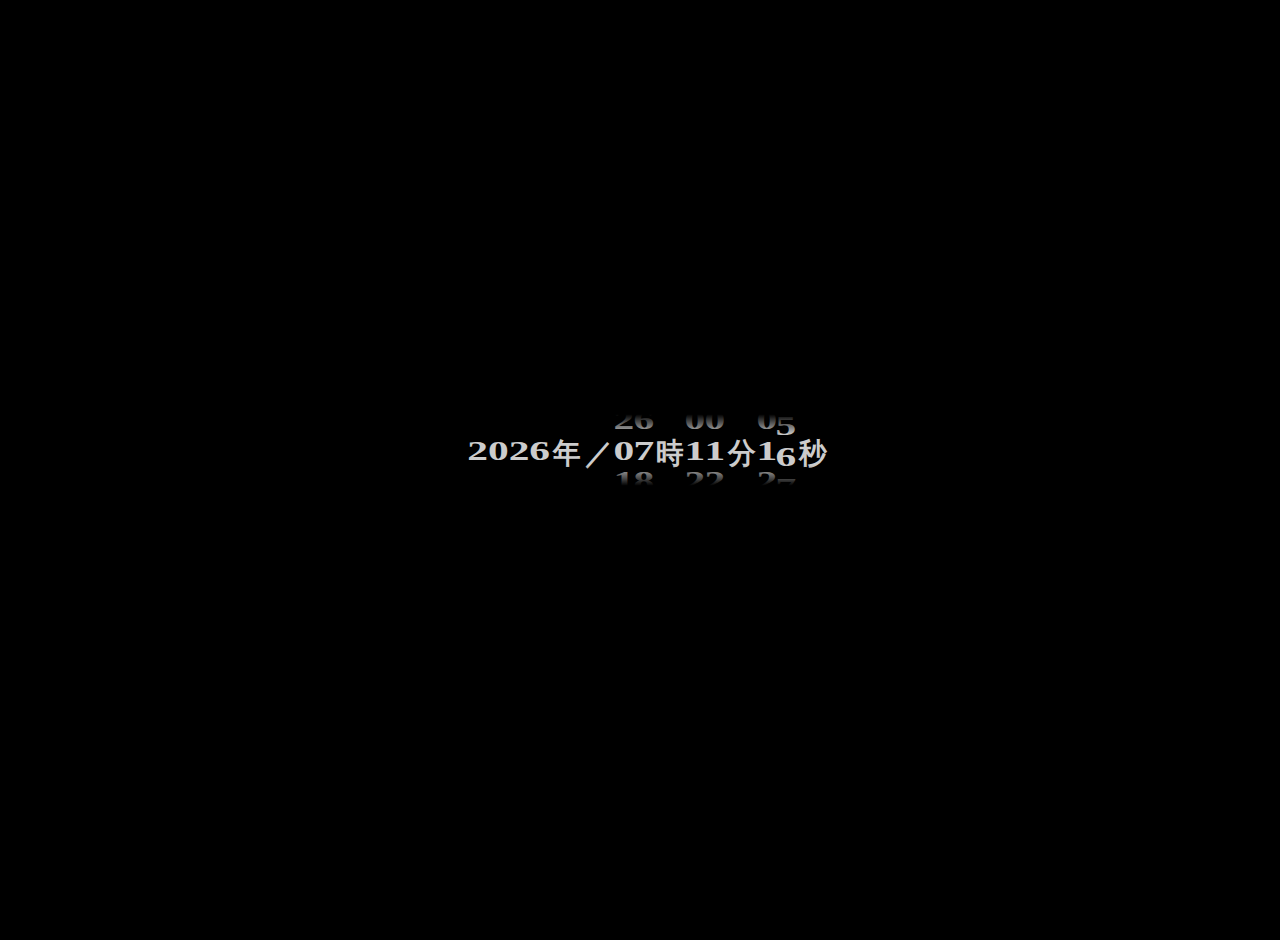
<file: siren.html>
<html lang="ja">
<head>
    <meta charset="UTF-8">
    <meta name="viewport" content="width=device-width, initial-scale=1.0">
    <title>Document</title>
    <style>.absolute{
        position: absolute;
    }
    .white {
        color:#ccc
    }
    .black{
        background-color: black;
    }
    .inline{
        display: inline-block;
    }
    *{
        font-family: "HG創英角ｺﾞｼｯｸUB";
        font-weight: 900;
        font-size: 1.2em;
    }
    .digit_font{
        transform: scale(1.5, 1);
    }
    .japanese_font{
        transform: scale(1,1.05);
    }
    #upper{
        background: linear-gradient(rgba(0,0,0,1), rgba(0,0,0,1), rgba(0,0,0,1), rgba(0,0,0,0))
    }
    #lower{
        background: linear-gradient(rgba(0,0,0,0), rgba(0,0,0,1), rgba(0,0,0,1), rgba(0,0,0,1))
    }
    body{
        overflow: hidden;
    }</style>
</head>
<body class="black">
    <div id="div_test" class="inline digit_font">0</div>
    <div id="s2_1" class="absolute white digit_font"></div>
    <div id="s2_2" class="absolute white digit_font"></div>
    <div id="s2_3" class="absolute white digit_font"></div>
    <div id="s1_1" class="absolute white digit_font"></div>
    <div id="s1_2" class="absolute white digit_font"></div>
    <div id="s1_3" class="absolute white digit_font"></div>
    <div id="m2_1" class="absolute white digit_font"></div>
    <div id="m2_2" class="absolute white digit_font"></div>
    <div id="m2_3" class="absolute white digit_font"></div>
    <div id="m1_1" class="absolute white digit_font"></div>
    <div id="m1_2" class="absolute white digit_font"></div>
    <div id="m1_3" class="absolute white digit_font"></div>
    <div id="h2_1" class="absolute white digit_font"></div>
    <div id="h2_2" class="absolute white digit_font"></div>
    <div id="h2_3" class="absolute white digit_font"></div>
    <div id="h1_1" class="absolute white digit_font"></div>
    <div id="h1_2" class="absolute white digit_font"></div>
    <div id="h1_3" class="absolute white digit_font"></div>
    <div id="year" class="absolute white digit_font"></div>

    <div id="s" class="absolute white japanese_font">秒</div>
    <div id="m" class="absolute white japanese_font">分</div>
    <div id="h" class="absolute white japanese_font">時</div>
    <div id="l" class="absolute white japanese_font">／</div>
    <div id="y" class="absolute white japanese_font">年</div>

    <div id="upper" class="absolute"></div>
    <div id="lower" class="absolute"></div>
    <div id="front" class="absolute"></div>
    <script>
        let div_test = document.getElementById("div_test")
        let div_s = document.getElementById("s")
        let div_m = document.getElementById("m")
        let div_h = document.getElementById("h")
        let div_l = document.getElementById("l")
        let div_d = document.getElementById("d")
        let div_mo = document.getElementById("mo")
        let div_y = document.getElementById("y")

        let div_s2_1 = document.getElementById("s2_1")
        let div_s2_2 = document.getElementById("s2_2")
        let div_s2_3 = document.getElementById("s2_3")
        let div_s1_1 = document.getElementById("s1_1")
        let div_s1_2 = document.getElementById("s1_2")
        let div_s1_3 = document.getElementById("s1_3")
        let div_m2_1 = document.getElementById("m2_1")
        let div_m2_2 = document.getElementById("m2_2")
        let div_m2_3 = document.getElementById("m2_3")
        let div_m1_1 = document.getElementById("m1_1")
        let div_m1_2 = document.getElementById("m1_2")
        let div_m1_3 = document.getElementById("m1_3")
        let div_h2_1 = document.getElementById("h2_1")
        let div_h2_2 = document.getElementById("h2_2")
        let div_h2_3 = document.getElementById("h2_3")
        let div_h1_1 = document.getElementById("h1_1")
        let div_h1_2 = document.getElementById("h1_2")
        let div_h1_3 = document.getElementById("h1_3")
        let div_year = document.getElementById("year")

        let div_upper = document.getElementById("upper")
        let div_lower = document.getElementById("lower")
        let div_front = document.getElementById("front")

        let agarihaba = new Array(10)
        for (let i = 0; i < agarihaba.length; i++) {
            agarihaba[i] = 0
        }

        function zeroume2keta(num){
            if (num >= 10){
                return ""+num
            } else {
                return "0"+num
            }
        }

        const height = div_test.clientHeight*0.96
        const width = div_test.clientWidth

        function clock(){
            let now = new Date()
            let year = zeroume2keta(now.getFullYear())
            let hour = zeroume2keta(now.getHours())
            let minute = zeroume2keta(now.getMinutes())
            let second = zeroume2keta(now.getSeconds())
            let milisec = now.getMilliseconds()

            agarihaba[9] = 0.5- milisec/1000
            if ((second[1] == "9" && milisec > 500) || second[1] == "0" && milisec < 500){
                agarihaba[8] = 0.5- milisec/1000
            } else {
                agarihaba[8] = 0
            }
            if ((second == "59" && milisec > 500) || second == "00" && milisec < 500){
                agarihaba[7] = 0.5- milisec/1000
            } else {
                agarihaba[7] = 0
            }
            if ((second == "59" && minute[1] == "9" && milisec > 500) 
              ||(second == "00" && minute[1] == "0" && milisec < 500)){
                agarihaba[6] = 0.5- milisec/1000
            } else {
                agarihaba[6] = 0
            }
            if ((second == "59" && minute == "59" && milisec > 500) 
              ||(second == "00" && minute == "00" && milisec < 500)){
                agarihaba[5] = 0.5- milisec/1000
            } else {
                agarihaba[5] = 0
            }
            if ((second == "59" && minute == "59" && (hour == "23" || hour[1] == "9")&& milisec > 500) 
              ||(second == "00" && minute == "00" && hour[1] == "0" && milisec < 500)){
                agarihaba[4] = 0.5- milisec/1000
            } else {
                agarihaba[4] = 0
            }

            div_s2_1.innerText = second[1] == "0" ? 9 : parseInt(second[1])-1
            div_s2_2.innerText = second[1]
            div_s2_3.innerText = second[1] == "9" ? 0 : parseInt(second[1])+1
            div_s1_1.innerText = second[0] == "0" ? 5 : parseInt(second[0])-1
            div_s1_2.innerText = second[0]
            div_s1_3.innerText = second[0] == "5" ? 0 : parseInt(second[0])+1
            div_m2_1.innerText = minute[1] == "0" ? 9 : parseInt(minute[1])-1
            div_m2_2.innerText = minute[1]
            div_m2_3.innerText = minute[1] == "9" ? 0 : parseInt(minute[1])+1
            div_m1_1.innerText = minute[0] == "0" ? 5 : parseInt(minute[0])-1
            div_m1_2.innerText = minute[0]
            div_m1_3.innerText = minute[0] == "5" ? 0 : parseInt(minute[0])+1
            div_h2_1.innerText = hour == "00" ? 3 : (hour[1] == "0" ? 9 : parseInt(hour[1])-1)
            div_h2_2.innerText = hour[1]
            div_h2_3.innerText = hour == "23" ? 0 : (hour[1] == "9" ? 0 : parseInt(hour[1])+1)
            div_h1_1.innerText = hour[0] == "0" ? 2 : parseInt(hour[0])-1
            div_h1_2.innerText = hour[0]
            div_h1_3.innerText = hour[0] == "2" ? 0 : parseInt(hour[0])+1

            div_year.innerText = year

            const tops = window.innerHeight/2 - height*1.5
            const left = window.innerWidth/2 - (width*1.4*6 + width*2.3*4 + width*5.1)/2

            div_s2_1.style.top = tops +  agarihaba[9] * height
            div_s2_2.style.top = tops + (agarihaba[9]+1) * height
            div_s2_3.style.top = tops + (agarihaba[9]+2) * height
            div_s1_1.style.top = tops +  agarihaba[8] * height
            div_s1_2.style.top = tops + (agarihaba[8]+1) * height
            div_s1_3.style.top = tops + (agarihaba[8]+2) * height
            div_m2_1.style.top = tops +  agarihaba[7] * height
            div_m2_2.style.top = tops + (agarihaba[7]+1) * height
            div_m2_3.style.top = tops + (agarihaba[7]+2) * height
            div_m1_1.style.top = tops +  agarihaba[6] * height
            div_m1_2.style.top = tops + (agarihaba[6]+1) * height
            div_m1_3.style.top = tops + (agarihaba[6]+2) * height
            div_h2_1.style.top = tops +  agarihaba[5] * height
            div_h2_2.style.top = tops + (agarihaba[5]+1) * height
            div_h2_3.style.top = tops + (agarihaba[5]+2) * height
            div_h1_1.style.top = tops +  agarihaba[4] * height
            div_h1_2.style.top = tops + (agarihaba[4]+1) * height
            div_h1_3.style.top = tops + (agarihaba[4]+2) * height
            div_s.style.top  = tops + height
            div_m.style.top  = tops + height
            div_h.style.top  = tops + height
            div_l.style.top  = tops + height
            div_y.style.top  = tops + height
            div_year.style.top = tops + height

            div_upper.style.top = tops - height
            div_upper.style.left = 0
            div_upper.style.minWidth = window.innerWidth
            div_upper.style.minHeight = height*2
            div_lower.style.top = tops + height * 2
            div_lower.style.left = 0
            div_lower.style.minWidth = window.innerWidth
            div_lower.style.minHeight = height*2
            div_front.style.minWidth = window.innerWidth
            div_front.style.minHeight = window.innerHeight

            let x = left + width*1.4*6 + width*2.3*4 + width*5.1
            div_s.style.left = x
            x -= width*1.4
            div_s2_1.style.left = x
            div_s2_2.style.left = x
            div_s2_3.style.left = x
            x -= width*1.4
            div_s1_1.style.left = x
            div_s1_2.style.left = x
            div_s1_3.style.left = x
            x -= width*2.3
            div_m.style.left = x
            x -= width*1.4
            div_m2_1.style.left = x
            div_m2_2.style.left = x
            div_m2_3.style.left = x
            x -= width*1.4
            div_m1_1.style.left = x
            div_m1_2.style.left = x
            div_m1_3.style.left = x
            x -= width*2.3
            div_h.style.left = x
            x -= width*1.4
            div_h2_1.style.left = x
            div_h2_2.style.left = x
            div_h2_3.style.left = x
            x -= width*1.4
            div_h1_1.style.left = x
            div_h1_2.style.left = x
            div_h1_3.style.left = x
            x -= width*2.3
            div_l.style.left = x
            x -= width*2.3
            div_y.style.left = x
            x -= width*5.1
            div_year.style.left = x

            setTimeout(clock, 20)
        }

        clock()
        

    </script>
</body>
</html>
</file>
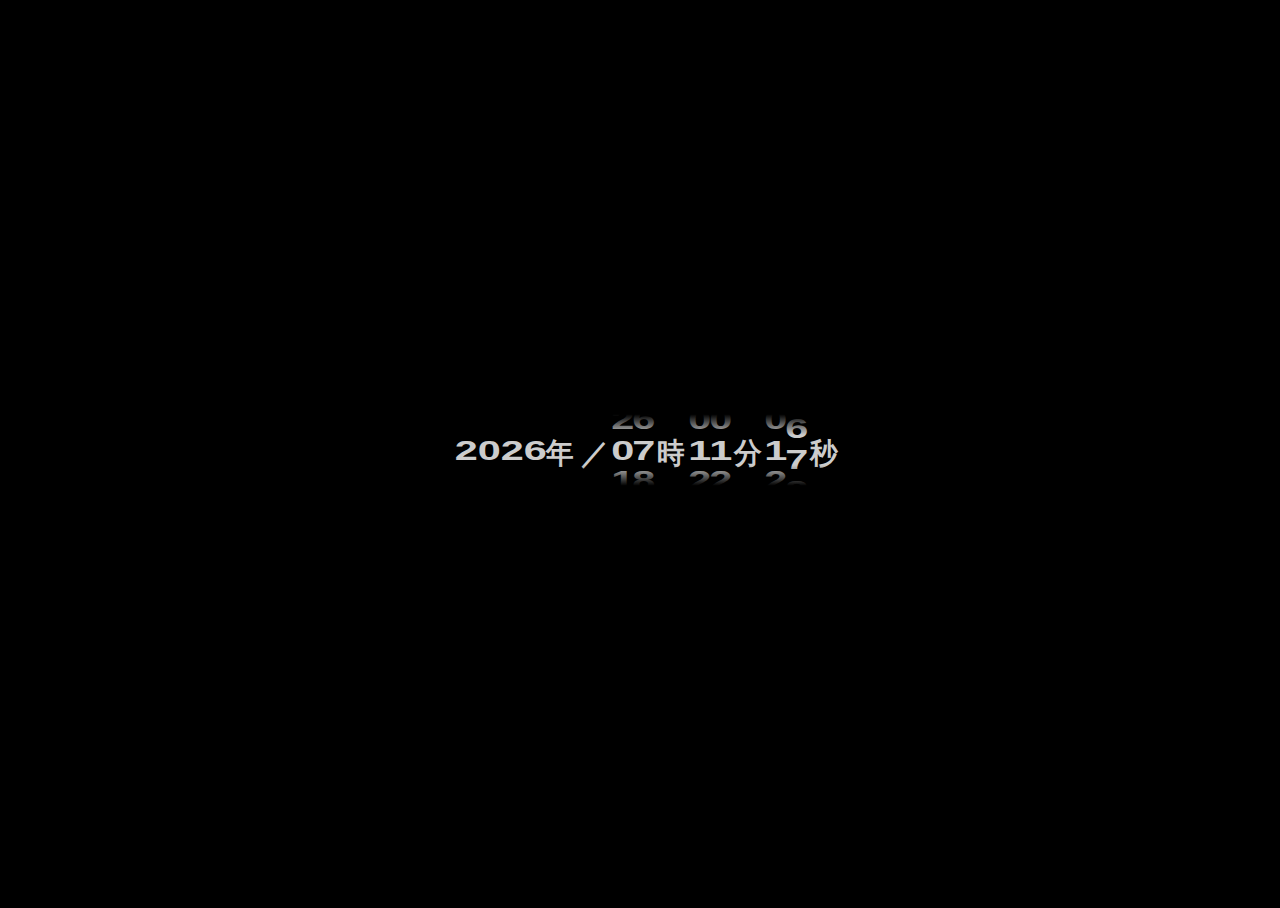
<file: v2.html>
<html lang="ja">
<head>
    <meta charset="UTF-8">
    <meta name="viewport" content="width=device-width, initial-scale=1.0">
    <title>Document</title>
    <style>.absolute{
        position: absolute;
        display: inline-block;
    }
    .white {
        color:#ccc
    }
    .black{
        background-color: black;
    }
    .inline{
        display: inline-block;
    }
    *{
        font-family: "HG創英角ｺﾞｼｯｸUB", sans-serif;
        font-weight: 900;
        font-size: 1.2em;
    }
    .digit_font{
        font-family: "HG創英角ｺﾞｼｯｸUB", sans-serif;
        transform: scale(1.5, 1);
    }
    .japanese_font{
        transform: scale(1,1.05);
    }
    #upper{
        background: linear-gradient(rgba(0,0,0,1), rgba(0,0,0,1), rgba(0,0,0,1), rgba(0,0,0,0))
    }
    #lower{
        background: linear-gradient(rgba(0,0,0,0), rgba(0,0,0,1), rgba(0,0,0,1), rgba(0,0,0,1))
    }
    body{
        overflow: hidden;
    }
    </style>
</head>
<body class="black">
    <div id="div_test" class="inline digit_font">0</div>
    <div id="s2_1" class="absolute white digit_font"></div>
    <div id="s2_2" class="absolute white digit_font"></div>
    <div id="s2_3" class="absolute white digit_font"></div>
    <div id="s1_1" class="absolute white digit_font"></div>
    <div id="s1_2" class="absolute white digit_font"></div>
    <div id="s1_3" class="absolute white digit_font"></div>
    <div id="m2_1" class="absolute white digit_font"></div>
    <div id="m2_2" class="absolute white digit_font"></div>
    <div id="m2_3" class="absolute white digit_font"></div>
    <div id="m1_1" class="absolute white digit_font"></div>
    <div id="m1_2" class="absolute white digit_font"></div>
    <div id="m1_3" class="absolute white digit_font"></div>
    <div id="h2_1" class="absolute white digit_font"></div>
    <div id="h2_2" class="absolute white digit_font"></div>
    <div id="h2_3" class="absolute white digit_font"></div>
    <div id="h1_1" class="absolute white digit_font"></div>
    <div id="h1_2" class="absolute white digit_font"></div>
    <div id="h1_3" class="absolute white digit_font"></div>
    <div id="year" class="absolute white digit_font"></div>

    <div id="s" class="absolute white japanese_font">秒</div>
    <div id="m" class="absolute white japanese_font">分</div>
    <div id="h" class="absolute white japanese_font">時</div>
    <div id="l" class="absolute white japanese_font">／</div>
    <div id="y" class="absolute white japanese_font">年</div>

    <div id="upper" class="absolute"></div>
    <div id="lower" class="absolute"></div>
    <div id="front" class="absolute"></div>
    <script>
        let div_test = document.getElementById("div_test")
        let div_s = document.getElementById("s")
        let div_m = document.getElementById("m")
        let div_h = document.getElementById("h")
        let div_l = document.getElementById("l")
        let div_d = document.getElementById("d")
        let div_mo = document.getElementById("mo")
        let div_y = document.getElementById("y")

        let div_s2_1 = document.getElementById("s2_1")
        let div_s2_2 = document.getElementById("s2_2")
        let div_s2_3 = document.getElementById("s2_3")
        let div_s1_1 = document.getElementById("s1_1")
        let div_s1_2 = document.getElementById("s1_2")
        let div_s1_3 = document.getElementById("s1_3")
        let div_m2_1 = document.getElementById("m2_1")
        let div_m2_2 = document.getElementById("m2_2")
        let div_m2_3 = document.getElementById("m2_3")
        let div_m1_1 = document.getElementById("m1_1")
        let div_m1_2 = document.getElementById("m1_2")
        let div_m1_3 = document.getElementById("m1_3")
        let div_h2_1 = document.getElementById("h2_1")
        let div_h2_2 = document.getElementById("h2_2")
        let div_h2_3 = document.getElementById("h2_3")
        let div_h1_1 = document.getElementById("h1_1")
        let div_h1_2 = document.getElementById("h1_2")
        let div_h1_3 = document.getElementById("h1_3")
        let div_year = document.getElementById("year")

        let div_upper = document.getElementById("upper")
        let div_lower = document.getElementById("lower")
        let div_front = document.getElementById("front")

        let flag1 = new Array(6)
        let flag2 = new Array(6)
        let digits = new Uint8Array(6)
        let fly = new Float32Array(6)

        function zeroume2keta(num){
            if (num >= 10){
                return ""+num
            } else {
                return "0"+num
            }
        }

        const height = div_test.clientHeight*0.96
        const width = div_test.clientWidth

        function clock(){
            let now = new Date()

            let year = now.getFullYear()
            let hour = now.getHours()
            let minute = now.getMinutes()
            let second = now.getSeconds()
            let millisec = now.getMilliseconds()
            
            digits[0] = second % 10
            digits[1] = (second - digits[0])/10
            digits[2] = minute % 10
            digits[3] = (minute - digits[2])/10
            digits[4] = hour % 10
            digits[5] = (hour - digits[4])/10

            ratio = 0.5 - millisec/1000

            flag1[0] = millisec > 500
            flag1[1] = flag1[0] && digits[0] === 9
            flag1[2] = flag1[1] && digits[1] === 5
            flag1[3] = flag1[2] && digits[2] === 9
            flag1[4] = flag1[3] && digits[3] === 5
            flag1[5] = flag1[4] && (hour === 23 || hour === 19 || hour === 9)

            flag2[0] = millisec <= 500
            flag2[1] = flag2[0] && digits[0] === 0
            flag2[2] = flag2[1] && digits[1] === 0
            flag2[3] = flag2[2] && digits[2] === 0
            flag2[4] = flag2[3] && digits[3] === 0
            flag2[5] = flag2[4] && digits[4] === 0

            div_s2_1.innerText = digits[0] === 0 ? 9 : digits[0]-1
            div_s1_1.innerText = digits[1] === 0 ? 5 : digits[1]-1
            div_m2_1.innerText = digits[2] === 0 ? 9 : digits[2]-1
            div_m1_1.innerText = digits[3] === 0 ? 5 : digits[3]-1
            div_h2_1.innerText = hour === 0 ? 3 : (digits[4] === 0 ? 9 : digits[4]-1)
            div_h1_1.innerText = digits[5] === 0 ? 2 : digits[5]-1

            div_s2_2.innerText = digits[0]
            div_s1_2.innerText = digits[1]
            div_m2_2.innerText = digits[2]
            div_m1_2.innerText = digits[3]
            div_h2_2.innerText = digits[4]
            div_h1_2.innerText = digits[5]

            div_s2_3.innerText = digits[0] === 9 ? 0 : digits[0]+1
            div_s1_3.innerText = digits[1] === 5 ? 0 : digits[1]+1
            div_m2_3.innerText = digits[2] === 9 ? 0 : digits[2]+1
            div_m1_3.innerText = digits[3] === 5 ? 0 : digits[3]+1
            div_h2_3.innerText = hour === 23 ? 0 : (digits[4] === 9 ? 0 : digits[4]+1)
            div_h1_3.innerText = digits[5] === 2 ? 0 : digits[5]+1

            div_year.innerText = year

            const tops = window.innerHeight/2 - height*1.5
            const left = window.innerWidth/2 - (width*1.4*6 + width*2.3*4 + width*5.1)/2

            div_s2_1.style.top = tops            + (flag1[0] || flag2[0] ? ratio*height : 0)
            div_s2_2.style.top = tops + height   + (flag1[0] || flag2[0] ? ratio*height : 0)
            div_s2_3.style.top = tops + height*2 + (flag1[0] || flag2[0] ? ratio*height : 0)
            div_s1_1.style.top = tops            + (flag1[1] || flag2[1] ? ratio*height : 0)
            div_s1_2.style.top = tops + height   + (flag1[1] || flag2[1] ? ratio*height : 0)
            div_s1_3.style.top = tops + height*2 + (flag1[1] || flag2[1] ? ratio*height : 0)
            div_m2_1.style.top = tops            + (flag1[2] || flag2[2] ? ratio*height : 0)
            div_m2_2.style.top = tops + height   + (flag1[2] || flag2[2] ? ratio*height : 0)
            div_m2_3.style.top = tops + height*2 + (flag1[2] || flag2[2] ? ratio*height : 0)
            div_m1_1.style.top = tops            + (flag1[3] || flag2[3] ? ratio*height : 0)
            div_m1_2.style.top = tops + height   + (flag1[3] || flag2[3] ? ratio*height : 0)
            div_m1_3.style.top = tops + height*2 + (flag1[3] || flag2[3] ? ratio*height : 0)
            div_h2_1.style.top = tops            + (flag1[4] || flag2[4] ? ratio*height : 0)
            div_h2_2.style.top = tops + height   + (flag1[4] || flag2[4] ? ratio*height : 0)
            div_h2_3.style.top = tops + height*2 + (flag1[4] || flag2[4] ? ratio*height : 0)
            div_h1_1.style.top = tops            + (flag1[5] || flag2[5] ? ratio*height : 0)
            div_h1_2.style.top = tops + height   + (flag1[5] || flag2[5] ? ratio*height : 0)
            div_h1_3.style.top = tops + height*2 + (flag1[5] || flag2[5] ? ratio*height : 0)
            div_s.style.top  = tops + height
            div_m.style.top  = tops + height
            div_h.style.top  = tops + height
            div_l.style.top  = tops + height
            div_y.style.top  = tops + height
            div_year.style.top = tops + height

            div_upper.style.top = tops - height
            div_upper.style.left = 0
            div_upper.style.minWidth = window.innerWidth
            div_upper.style.minHeight = height*2
            div_lower.style.top = tops + height * 2
            div_lower.style.left = 0
            div_lower.style.minWidth = window.innerWidth
            div_lower.style.minHeight = height*2
            div_front.style.minWidth = window.innerWidth
            div_front.style.minHeight = window.innerHeight

            let x = left + width*1.4*6 + width*2.3*4 + width*5.1
            div_s.style.left = x
            x -= width*1.4
            div_s2_1.style.left = x
            div_s2_2.style.left = x
            div_s2_3.style.left = x
            x -= width*1.4
            div_s1_1.style.left = x
            div_s1_2.style.left = x
            div_s1_3.style.left = x
            x -= width*2.3
            div_m.style.left = x
            x -= width*1.4
            div_m2_1.style.left = x
            div_m2_2.style.left = x
            div_m2_3.style.left = x
            x -= width*1.4
            div_m1_1.style.left = x
            div_m1_2.style.left = x
            div_m1_3.style.left = x
            x -= width*2.3
            div_h.style.left = x
            x -= width*1.4
            div_h2_1.style.left = x
            div_h2_2.style.left = x
            div_h2_3.style.left = x
            x -= width*1.4
            div_h1_1.style.left = x
            div_h1_2.style.left = x
            div_h1_3.style.left = x
            x -= width*2.3
            div_l.style.left = x
            x -= width*2.3
            div_y.style.left = x
            x -= width*5.1
            div_year.style.left = x

            setTimeout(clock, 20)
        }

        clock()
        

    </script>
</body>
</html>
</file>
